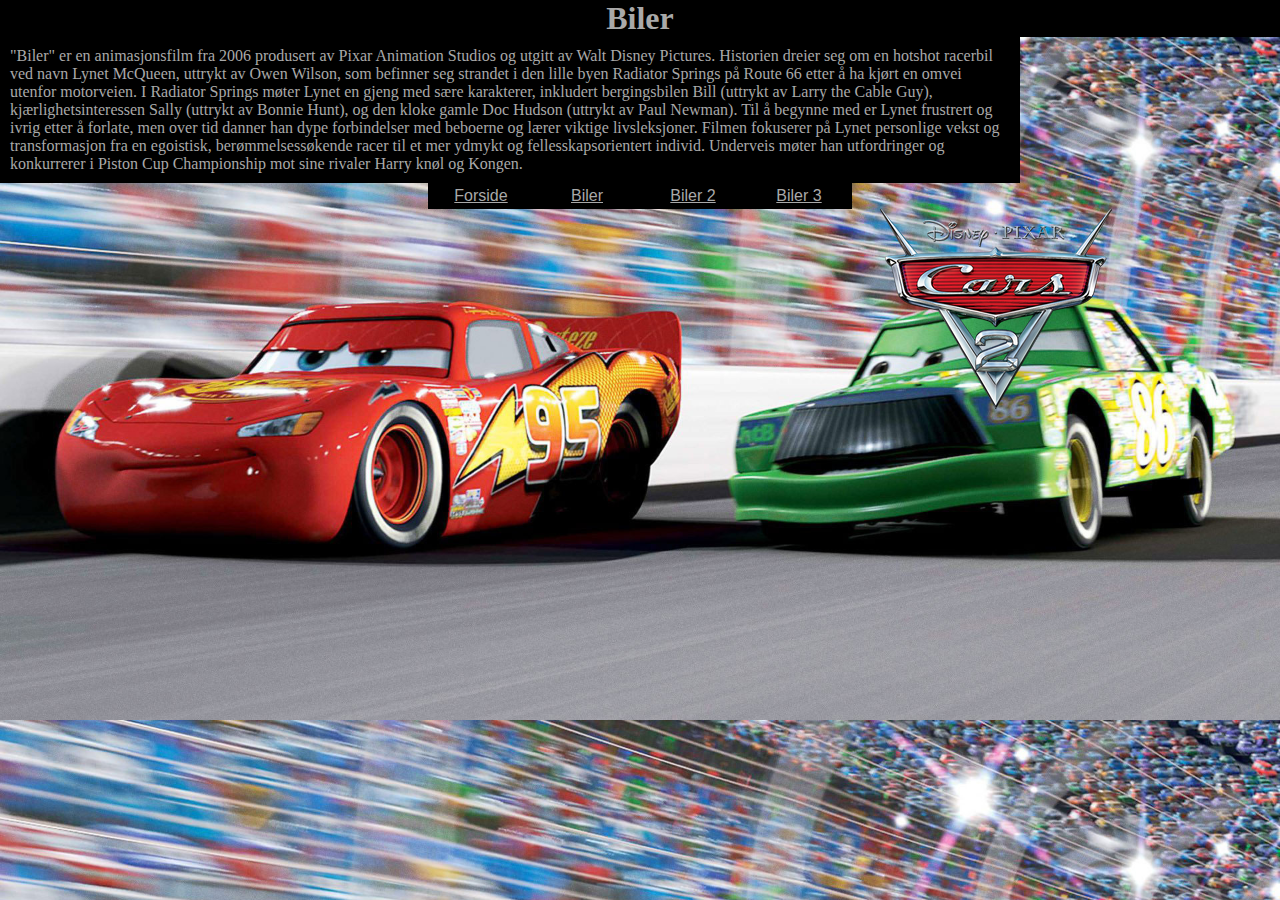
<file: biler.html>
<!DOCTYPE html>
<html lang="en">
<head>
    <meta charset="UTF-8">
    <meta name="viewport" content="width=device-width, initial-scale=1.0">
    <title>brumbrummmraskbil</title>
    <link rel="stylesheet" href="meny.css">
    <link rel="stylesheet" href="biler.css">
</head>
<body>
    <h1>Biler</h1>
    <p class="Biler1">"Biler" er en animasjonsfilm fra 2006 produsert av Pixar Animation Studios og utgitt av Walt Disney Pictures. Historien dreier seg om en hotshot racerbil ved navn Lynet McQueen, uttrykt av Owen Wilson, som befinner seg strandet i den lille byen Radiator Springs på Route 66 etter å ha kjørt en omvei utenfor motorveien.
        
        I Radiator Springs møter Lynet en gjeng med sære karakterer, inkludert bergingsbilen Bill (uttrykt av Larry the Cable Guy), kjærlighetsinteressen Sally (uttrykt av Bonnie Hunt), og den kloke gamle Doc Hudson (uttrykt av Paul Newman). Til å begynne med er Lynet frustrert og ivrig etter å forlate, men over tid danner han dype forbindelser med beboerne og lærer viktige livsleksjoner.
        
        Filmen fokuserer på Lynet personlige vekst og transformasjon fra en egoistisk, berømmelsessøkende racer til et mer ydmykt og fellesskapsorientert individ. Underveis møter han utfordringer og konkurrerer i Piston Cup Championship mot sine rivaler Harry knøl og Kongen. </p>
        <div class="meny">
            <a href="Index.html">Forside</a>
                <a href="biler.html">Biler</a>
                <a href="biler2.html">Biler 2</a>
                <a href="biler3.html">Biler 3</a>
            </div>
        <div>
            <iframe width="350" height="200" src="https://www.youtube.com/embed/SbXIj2T-_uk?si=vgEGJ0M62h6wKyu-" title="YouTube video player" frameborder="0" allow="accelerometer; autoplay; clipboard-write; encrypted-media; gyroscope; picture-in-picture; web-share" allowfullscreen></iframe>
            <a href="biler2.html"><img src="bilder/logo2.png" alt="" class="logo2"></a>
        </div>
        </body>
</html>
</file>
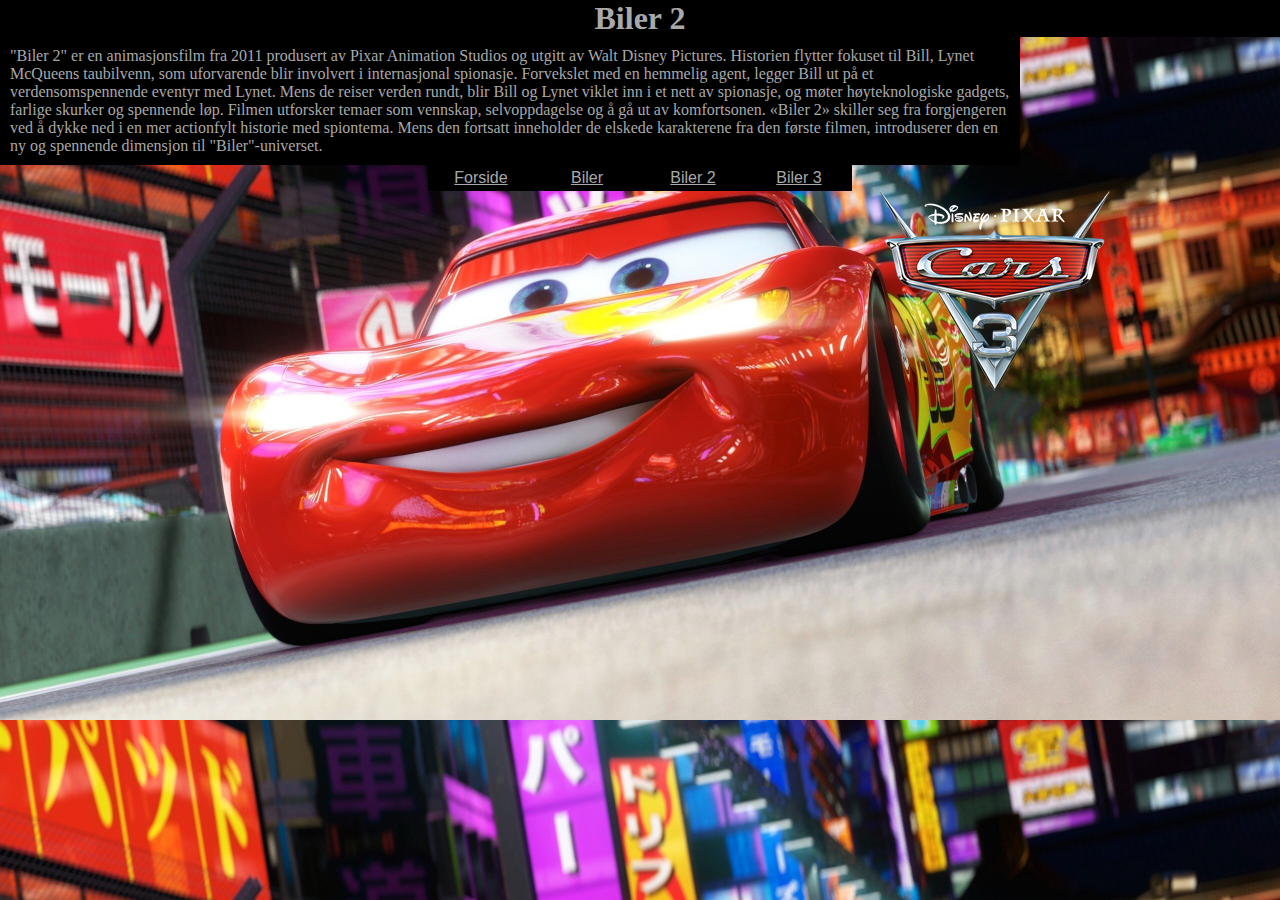
<file: biler2.html>
<!DOCTYPE html>
<html lang="en">
<head>
    <meta charset="UTF-8">
    <meta name="viewport" content="width=device-width, initial-scale=1.0">
    <title>brumbrummmraskbil2</title>
    <link rel="stylesheet" href="biler2.css">
    <link rel="stylesheet" href="meny.css">
</head>
<body>
    <h1>Biler 2</h1>
    <p>"Biler 2" er en animasjonsfilm fra 2011 produsert av Pixar Animation Studios og utgitt av Walt Disney Pictures. Historien flytter fokuset til Bill, Lynet McQueens taubilvenn, som uforvarende blir involvert i internasjonal spionasje. Forvekslet med en hemmelig agent, legger Bill ut på et verdensomspennende eventyr med Lynet.
        
        Mens de reiser verden rundt, blir Bill og Lynet viklet inn i et nett av spionasje, og møter høyteknologiske gadgets, farlige skurker og spennende løp. Filmen utforsker temaer som vennskap, selvoppdagelse og å gå ut av komfortsonen.
        
        «Biler 2» skiller seg fra forgjengeren ved å dykke ned i en mer actionfylt historie med spiontema. Mens den fortsatt inneholder de elskede karakterene fra den første filmen, introduserer den en ny og spennende dimensjon til "Biler"-universet.</p>
        <div class="meny">
            <a href="Index.html">Forside</a>
                <a href="biler.html">Biler</a>
                <a href="biler2.html">Biler 2</a>
                <a href="biler3.html">Biler 3</a>
            </div>
        <div>
            <iframe width="350" height="200" src="https://www.youtube.com/embed/oFTfAdauCOo?si=5XvQdngddkckUmjn" title="YouTube video player" frameborder="0" allow="accelerometer; autoplay; clipboard-write; encrypted-media; gyroscope; picture-in-picture; web-share" allowfullscreen></iframe>
            <a href="biler3.html"><img src="bilder/logo3.png" alt="" class="logo2"></a>
        </div>
    </body>
</html>
</file>
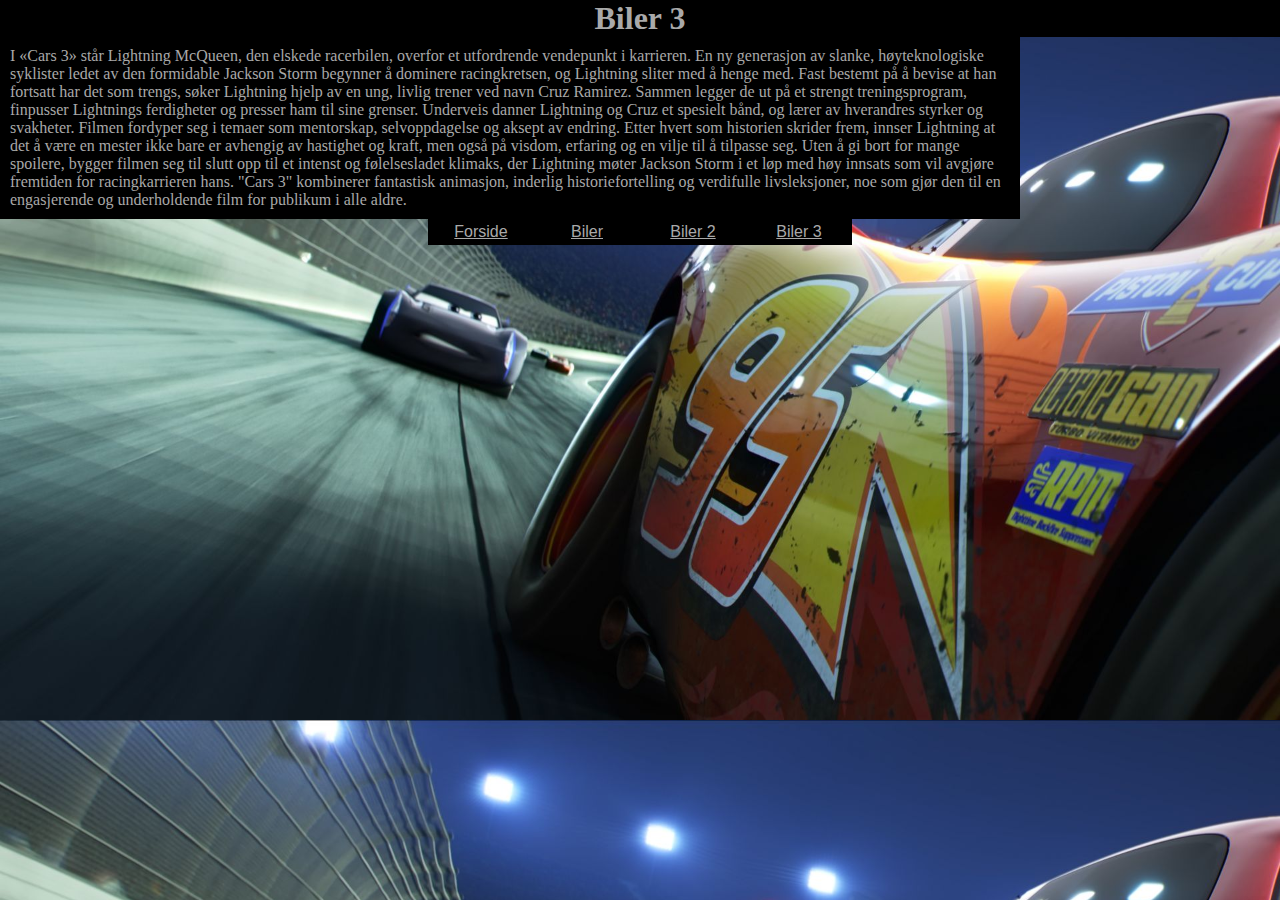
<file: biler3.html>
<!DOCTYPE html>
<html lang="en">
<head>
    <meta charset="UTF-8">
    <meta name="viewport" content="width=device-width, initial-scale=1.0">
    <title>brumbrummmraskbil3</title>
    <link rel="stylesheet" href="biler3.css">
    <link rel="stylesheet" href="meny.css">
</head>
<body>
    <h1>Biler 3</h1>
    <p>
        I «Cars 3» står Lightning McQueen, den elskede racerbilen, overfor et utfordrende vendepunkt i karrieren. En ny generasjon av slanke, høyteknologiske syklister ledet av den formidable Jackson Storm begynner å dominere racingkretsen, og Lightning sliter med å henge med.
        
        Fast bestemt på å bevise at han fortsatt har det som trengs, søker Lightning hjelp av en ung, livlig trener ved navn Cruz Ramirez. Sammen legger de ut på et strengt treningsprogram, finpusser Lightnings ferdigheter og presser ham til sine grenser. Underveis danner Lightning og Cruz et spesielt bånd, og lærer av hverandres styrker og svakheter.
        
        Filmen fordyper seg i temaer som mentorskap, selvoppdagelse og aksept av endring. Etter hvert som historien skrider frem, innser Lightning at det å være en mester ikke bare er avhengig av hastighet og kraft, men også på visdom, erfaring og en vilje til å tilpasse seg.
        
        Uten å gi bort for mange spoilere, bygger filmen seg til slutt opp til et intenst og følelsesladet klimaks, der Lightning møter Jackson Storm i et løp med høy innsats som vil avgjøre fremtiden for racingkarrieren hans.
        
        "Cars 3" kombinerer fantastisk animasjon, inderlig historiefortelling og verdifulle livsleksjoner, noe som gjør den til en engasjerende og underholdende film for publikum i alle aldre.</p>
        <div class="meny">
            <a href="Index.html">Forside</a>
                <a href="biler.html">Biler</a>
                <a href="biler2.html">Biler 2</a>
                <a href="biler3.html">Biler 3</a>
            </div>
        <iframe width="350" height="200" src="https://www.youtube.com/embed/2LeOH9AGJQM?si=LrC8jlHGFVqqRVvR" title="YouTube video player" frameborder="0" allow="accelerometer; autoplay; clipboard-write; encrypted-media; gyroscope; picture-in-picture; web-share" allowfullscreen></iframe>

</body>
</html>
</file>
<file: meny.css>
.meny{
    display: flex;
    flex-direction: row;
    justify-content: center;
}
.meny a {
    width: 100px;
    height: 20px;
    display: flex;
    background-color: rgb(0, 0, 0);
    justify-content: center;
    align-items: center;
    padding: 3px;
    color:darkgray;
    font-family: 'Lucida Sans', 'Lucida Sans Regular', 'Lucida Grande', 'Lucida Sans Unicode', Geneva, Verdana, sans-serif;
}
.meny a:hover{
background-color: black;
color: black;
}
</file>
<file: biler.css>
html,body{
    margin: 0%;
    background-image:url(bilder/691888.jpg);
    background-size: cover;
}
h1{
 color:darkgrey;  
 background-color: black;
 display: flex;
 justify-content: center;
margin: 0%;
}
.Biler1{
width: 1000px;
background-color: rgb(0, 0, 0);
color: darkgrey;
padding: 10px;
margin: 0%;
}
div{
    
    display:flex;
    justify-content: space-between;
}
</file>
<file: biler2.css>
html,body{
margin: 0%;
background-image: url(bilder/background2.jpg);
background-size: cover;
}
h1{
    color:darkgrey;  
    background-color: black;
    display: flex;
    justify-content: center;
   margin: 0%;
}
p{
    width: 1000px;
    background-color: rgb(0, 0, 0);
    color: darkgrey;
    padding: 10px;
    margin: 0%;
    
}
iframe{
    margin: 10px;
    justify-content: left;
}
div{
    display:flex;
    justify-content: space-between;
}
</file>
<file: biler3.css>
html,body{
    margin: 0%;
    background-image:url(bilder/12875.jpeg);
    background-size: cover;
}
h1{
 color:darkgrey;  
 background-color: black;
 display: flex;
 justify-content: center;
margin: 0%;
}
p{
width: 1000px;
background-color: rgb(0, 0, 0);
color: darkgrey;
padding: 10px;
margin: 0%;
}
div{
    display:flex;
    justify-content: flex-end;
}
iframe{
    margin: 10px;
}
</file>
